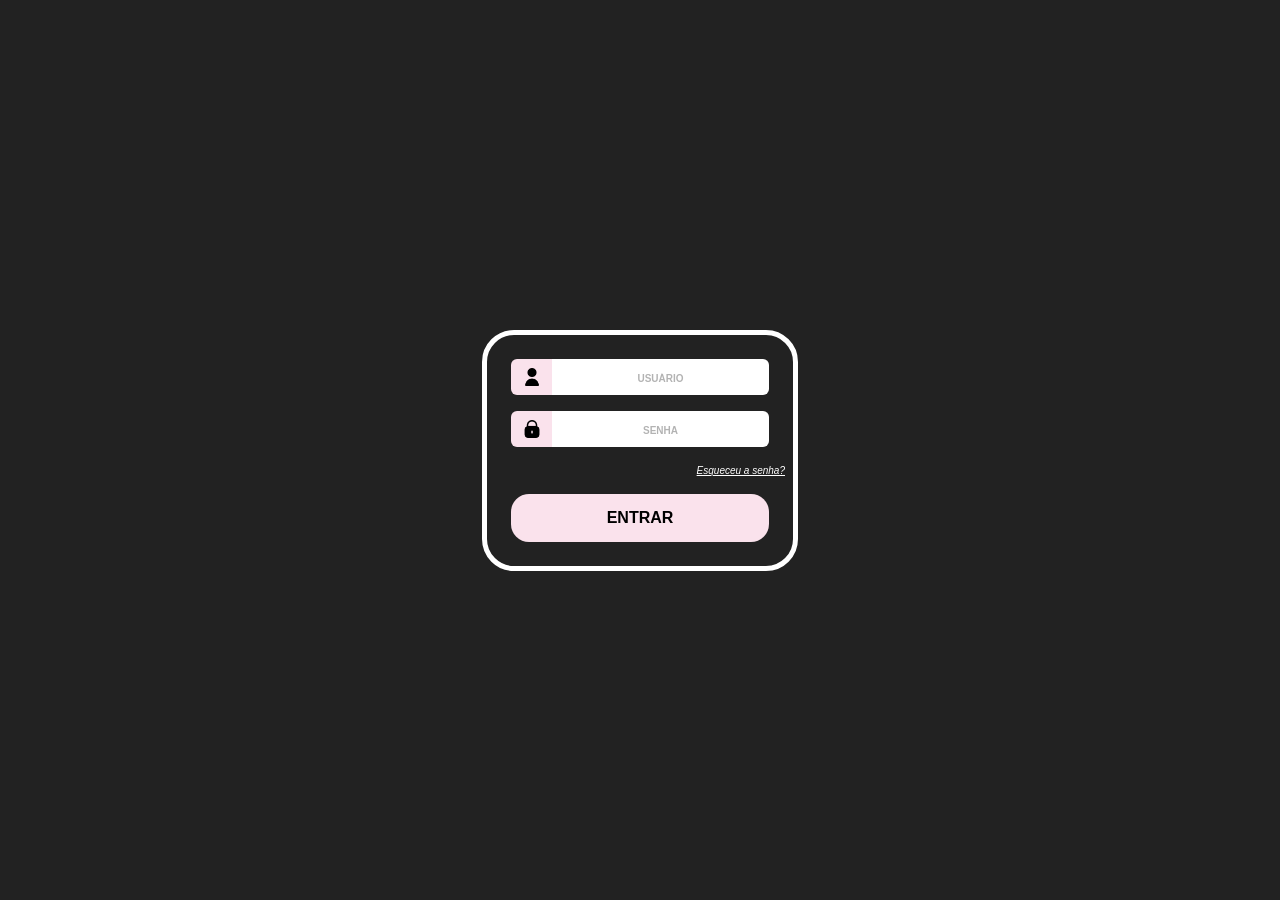
<file: paginas/login.html>
<!DOCTYPE html>
<html lang="pt-BR">
<head>
  <meta charset="UTF-8">
  <meta name="viewport" content="width=device-width, initial-scale=1.0">
  <title>Login</title>
  <link href="https://cdn.jsdelivr.net/npm/bootstrap@5.3.3/dist/css/bootstrap.min.css" rel="stylesheet">
  <link rel="stylesheet" href="../assets/css/style.css">
</head>
<body>
  <div class="container border border-5 border-white rounded bg-transparent p-4 text-white rounded-5 custom-container">
    <form action="../config/login.php" method="POST">
      <div class="mb-3">
          <div class="input-group custom-input-group">
              <span class="input-group-text border-white custom-span">
                  <img src="../assets/src/icons/user.png" alt="User" width="18" height="18" class="icon-white">
              </span>
              <input type="text" name="email" autocomplete="username" class="form-control border-white text-black custom-input " placeholder="USUÁRIO" required>
          </div>
      </div>
      <div class="mb-4"> 
          <div class="input-group custom-input-group">
              <span class="input-group-text border-white custom-span">
                  <img src="../assets/src/icons/password.png" alt="Password" width="18" height="18" class="icon-white">
              </span>
              <input type="password" name="senha" autocomplete="current-password" class="form-control border-white text-black custom-input " placeholder="SENHA" required>
          </div>

      </div>
      <div class="link-mover"><a href="#">Esqueceu a senha?</a></div>

      <button type="submit" class="btn  w-100 custom-btn">Entrar</button>
      </form>

  </div>

  
  <script src="https://cdn.jsdelivr.net/npm/bootstrap@5.3.3/dist/js/bootstrap.bundle.min.js"></script>
</body>
</html>
</file>
<file: assets/css/style.css>
:root {
  --pink-bright: #f45b9d;
  --pink-light: #f3a6c5;
  --pink-soft: #fae2ec;
  --white: #ffffff;
  --black: #000000;
  --placeholder: #b3b3b3;
  --background: #222222; /*linear-gradient(22deg, #ff4391 0%, #ef5193 27%, #eaa0c1 68%, #eaa0c1 100%);*/

  --menu-bg: #313131;
  --menu-primary: #f45b9d;
  --menu-hover: #f3a6c5;
  --menu-text: #080808;
  --menu-muted: #aaaabd;
}

* {
  box-sizing: border-box;
}

html,
body {
  overflow-x: hidden;
  min-height: 100%;
  margin: 0;
}

body {
  min-height: 100vh;
  font-family: Arial, Helvetica, sans-serif;
  background: var(--background);
  display: flex;
  justify-content: center;
  align-items: center;
}

body.pagina-login {
  display: flex;
  justify-content: center;
  align-items: center;
}

.custom-container {
  max-width: 316px;
  width: 77%;
  display: flex;
  justify-content: center;
  align-items: center;
}

.custom-btn {
  border-radius: 18px;
  background-color: var(--pink-soft);
  font-weight: bolder;
  text-transform: uppercase;
  border: none;
  padding: 12px;
  color: var(--black);
  transition: all .3s ease-in-out;
}

.custom-btn:hover {
  background-color: var(--pink-bright);
  color: var(--white);
}

.custom-span {
  color: var(--pink-bright);
  font-weight: bolder;
  background-color: var(--pink-soft);
  border: none;
}

.custom-input {
  border: none;
}

.custom-input:invalid:focus {
  background-color: rgba(248, 129, 129, 0.979) !important;
  border-color: #ee8080 !important;
  box-shadow: 0 0 0 0.25rem rgba(128, 0, 0, 0.25) !important;
}

.custom-input::placeholder {
  color: var(--placeholder);
  font-weight: bolder;
  text-align: center;
  font-size: 10px;
}

.link-mover {
  width: 100%;
  display: flex;
  justify-content: flex-end;
  align-items: flex-end;
  margin: 1rem !important;
}

.link-mover a {
  color: white;
  font-size: 10px;
  font-style: italic;
}

.mb-4 {
  margin-bottom: 0 !important;
}


.menu-toggle {
  position: fixed;
  top: 25px;
  left: 25px;
  z-index: 1100;
  width: 48px;
  height: 48px;
  background: #0000;
  border: none;
  display: flex;
  flex-direction: column;
  justify-content: center;
  align-items: center;
  gap: 6px;
  cursor: pointer;
  transition: .3s;
}

.menu-toggle span {
  width: 45px;
  height: 5px;
  background: white;
  border-radius: 5px;
  transition: .35s ease;
}

.menu-toggle.active span:nth-child(1) {
  transform: translateY(8px) rotate(45deg);
}

.menu-toggle.active span:nth-child(2) {
  opacity: 0;
  transform: translateX(-10px);
}

.menu-toggle.active span:nth-child(3) {
  transform: translateY(-13px) rotate(-45deg);
}

.sidebar {
  position: fixed;
  top: 0;
  left: 0;
  width: 280px;
  height: 100vh;
  background: var(--menu-bg);
  z-index: 1050;
  padding: 35px 20px;
  transform: translateX(-100%);
  transition: transform .45s cubic-bezier(.77, 0, .18, 1);
  display: flex;
  flex-direction: column;
  justify-content: center;
}

.sidebar.active {
  transform: translateX(0);
}

.menu-list {
  list-style: none;
  padding: 25px 0;
  margin: 0;
}

.menu-list li {
  margin-bottom: 8px;
  opacity: 0;
  transform: translateX(-20px);
  transition: .3s;
}

.sidebar.active .menu-list li {
  opacity: 1;
  transform: translateX(0);
}

.sidebar.active .menu-list li:nth-child(1) {
  transition-delay: .10s;
}

.sidebar.active .menu-list li:nth-child(2) {
  transition-delay: .15s;
}

.sidebar.active .menu-list li:nth-child(3) {
  transition-delay: .20s;
}

.sidebar.active .menu-list li:nth-child(4) {
  transition-delay: .25s;
}

.sidebar.active .menu-list li:nth-child(5) {
  transition-delay: .30s;
}

.menu-list a {
  display: flex;
  align-items: center;
  gap: 15px;
  padding: 14px 15px;
  border-radius: 10px;
  color: var(--menu-muted);
  text-decoration: none;
  transition: .3s;
}

.menu-list a i {
  font-size: 21px;
}

.menu-list a:hover {
  background: var(--menu-hover);
  color: white;
  padding-left: 22px;
}

.menu-list a:hover i {
  color: var(--menu-primary);
}

.sidebar-footer a:hover {
  padding-left: 20px;
}

.menu-overlay {
  position: fixed;
  inset: 0;
  background: #0000;
  backdrop-filter: blur(3px);
  z-index: 1040;
  opacity: 0;
  visibility: hidden;
  transition: .35s;
}

.menu-overlay.active {
  opacity: 1;
  visibility: visible;
}

.box-produtos{
  min-height: 100vh;
  margin-top: 28px;
}

.formulario-pesquisa {
  display: flex;
  justify-content: center;
  align-items: center;
  margin-bottom: 20px;
  margin-left: 180px;
}

.search-custom {
  border: 3px solid #ffffff !important; 
}

.custom-btn-cesta{
  border-radius: 18px;
  background-color: var(--pink-bright);
  font-weight: bolder;
  font-size: 12px;
  text-transform: uppercase;
  border: none;
  padding: 12px;
}

.custom-btn-cesta:hover{
  background-color: var(--pink-light);
  color: var(--white);
}

.card-produto {
  height: 100%;
  display: flex;
  flex-direction: column;
}

.mb-4 {
  margin-bottom: 15px !important;
}

.form-produto {
  padding: 1.25rem 1.5rem !important;
  min-width: 742px;
}

.form-produto .form-label {
  font-size: .8rem;
  margin-bottom: .25rem;           
  text-transform: uppercase;
  letter-spacing: .03em;
}

.form-produto .form-control,
.form-produto .form-select {
  padding: .35rem .6rem;            
  font-size: .9rem;
  min-height: 34px;                     
}

.form-produto textarea.form-control {
  min-height: 60px;                 
  resize: vertical;
}

.form-produto .mb-3 {
  margin-bottom: .75rem !important;     
}

.form-produto .mb-4 {
  margin-bottom: 1rem !important;
}

.form-produto .custom-btn {
  padding: 9px !important;        
  font-size: .85rem;
  transition: all .3s ease-in-out;
}

.titulo-form-produto {
  font-size: 1.3rem;
  margin-top: 1rem !important;
  margin-bottom: 1rem !important;
}

.custom-btn-cesta-na {
  background-color: transparent !important;
  border: 2px solid var(--pink-light) !important;
  color: var(--pink-light) !important;
  border-radius: 18px;
  font-weight: bolder;
  font-size: 12px;
  text-transform: uppercase;
  padding: 12px;
  opacity: 1 !important;     
  cursor: not-allowed;
}

.text-muted{
  color: white !important;
}
</file>
